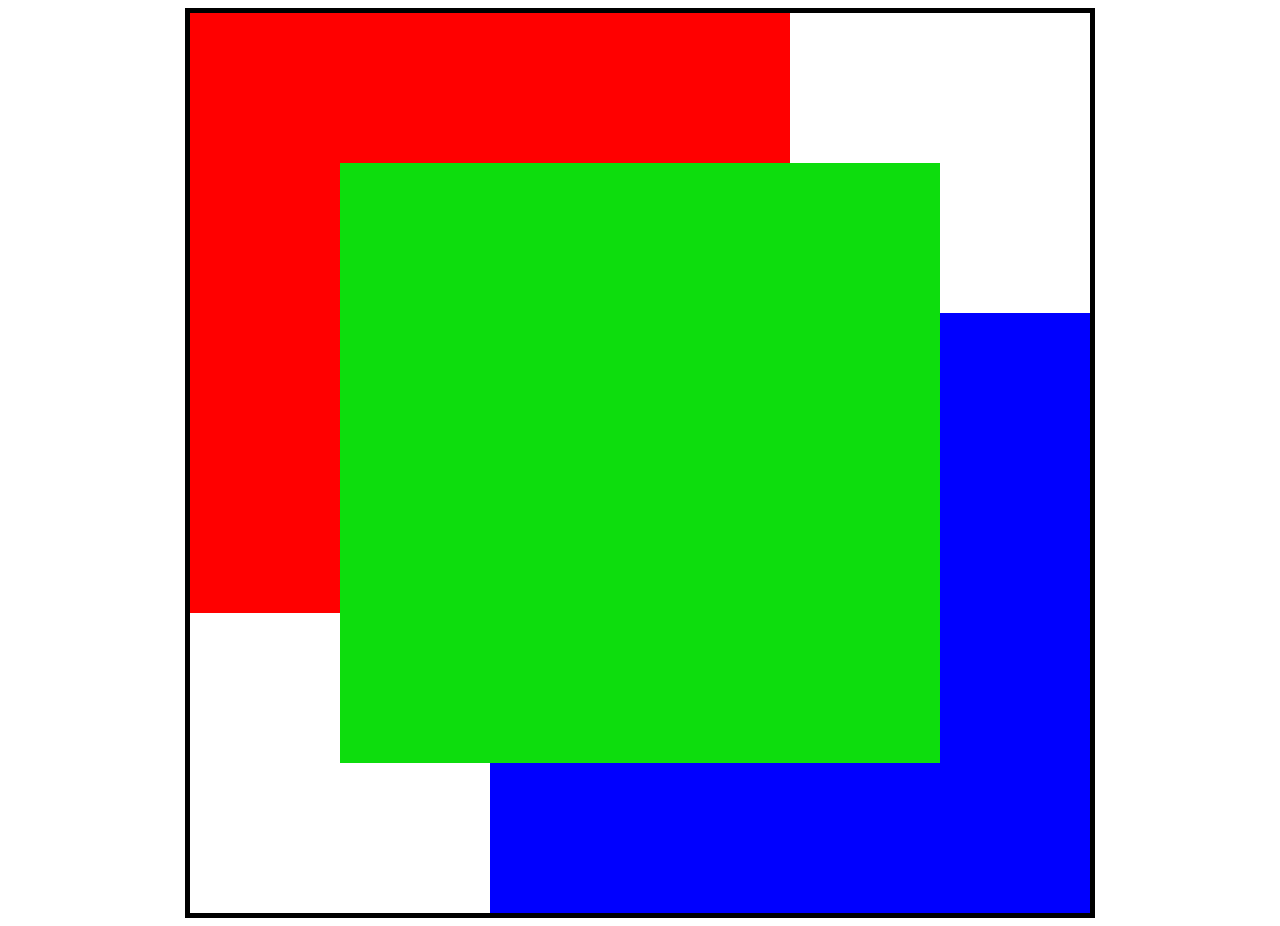
<file: Task 2/Index.html>
<!DOCTYPE html>
<html lang="en">
<head>
    <meta charset="UTF-8">
    <meta name="viewport" content="width=device-width, initial-scale=1.0">
    <meta http-equiv="X-UA-Compatible" content="ie=edge">
    <title>Document</title>
    <link rel="stylesheet" href="./Style/style.css">
</head>
<body>
    <div class="Full">
        <div class="Red">

        </div>
        <div class="Green">

        </div>
        <div class="Blue">

        </div>
    </div>
</body>
</html>
</file>
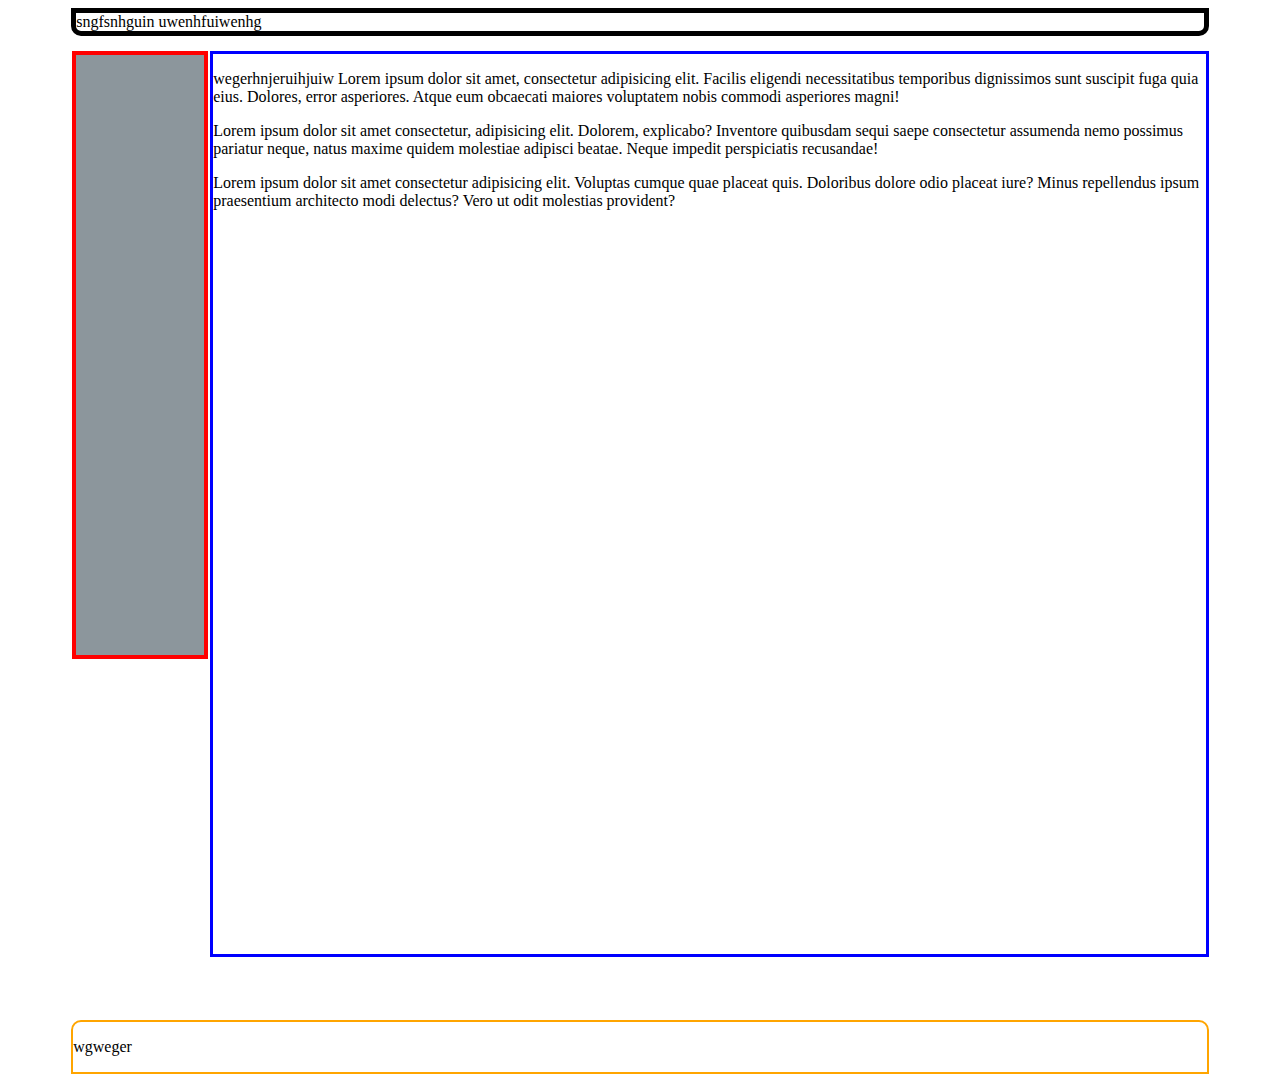
<file: Task 3/Index.html>
<!DOCTYPE html>
<html lang="en">
<head>
    <meta charset="UTF-8">
    <meta name="viewport" content="width=device-width, initial-scale=1.0">
    <meta http-equiv="X-UA-Compatible" content="ie=edge">
    <title>Document</title>
    <link rel="stylesheet" href="./Style.css">
</head>
<body>
    <div class="Desc">
    <div class="Header">
sngfsnhguin uwenhfuiwenhg
    </div>
    <div class="Sidebar">
    </div>
    <div class="Container">
        <p>wegerhnjeruihjuiw Lorem ipsum dolor sit amet, consectetur adipisicing elit. Facilis eligendi necessitatibus temporibus dignissimos sunt suscipit fuga quia eius. Dolores, error asperiores. Atque eum obcaecati maiores voluptatem nobis commodi asperiores magni!      
        </p>
        <p>Lorem ipsum dolor sit amet consectetur, adipisicing elit. Dolorem, explicabo? Inventore quibusdam sequi saepe consectetur assumenda nemo possimus pariatur neque, natus maxime quidem molestiae adipisci beatae. Neque impedit perspiciatis recusandae!
        </p>
        <p>Lorem ipsum dolor sit amet consectetur adipisicing elit. Voluptas cumque quae placeat quis. Doloribus dolore odio placeat iure? Minus repellendus ipsum praesentium architecto modi delectus? Vero ut odit molestias provident?</p>
    </div>
</div>
    <div class="Footer">
        <p>wgweger</p>
    </div>
</body>
</html>
</file>
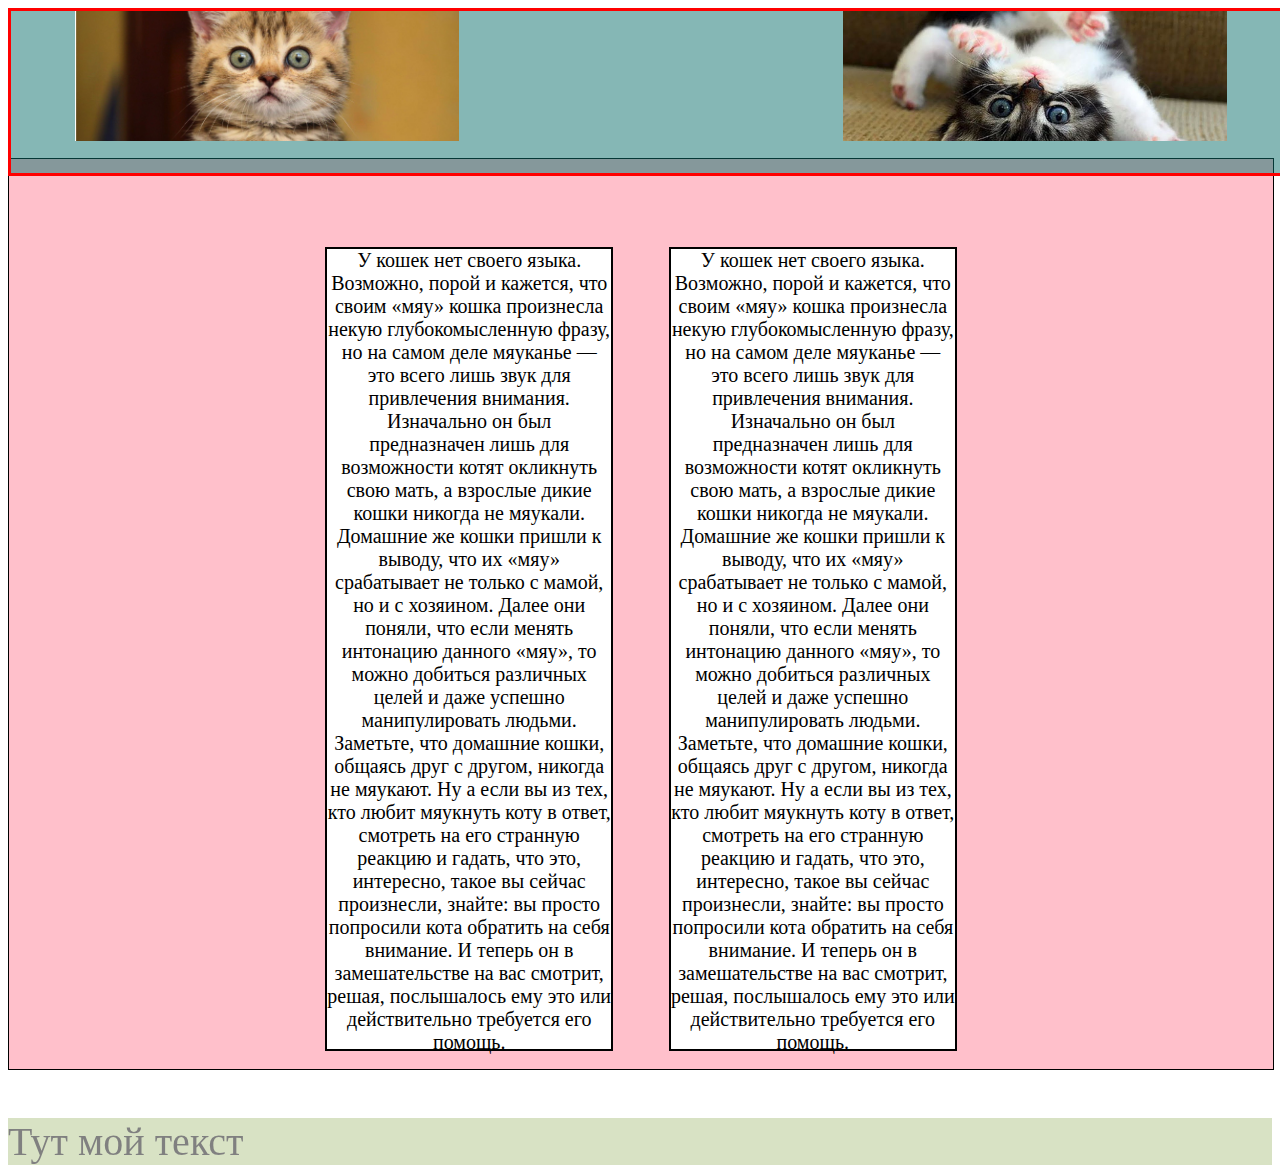
<file: Task 4/Index.html>
<!DOCTYPE html>
<html lang="en">
<head>
    <meta charset="UTF-8">
    <meta name="viewport" content="width=device-width, initial-scale=1.0">
    <meta http-equiv="X-UA-Compatible" content="ie=edge">
    <link rel="stylesheet" href="Style.css">
    <title>Document</title>
</head>
<body>
    <div class="Desc">
    <div class="Header">
        <div class="Head1">

        </div>
        <div class="Head2">

        </div>
    </div>
    <div class="Full">
    <div class="Content">
        <div class="Con1">
            У кошек нет своего языка. Возможно, порой и кажется, что своим «мяу» кошка произнесла некую глубокомысленную фразу, но на самом деле мяуканье — это всего лишь звук для привлечения внимания. Изначально он был предназначен лишь для возможности котят окликнуть свою мать, а взрослые дикие кошки никогда не мяукали.           
            Домашние же кошки пришли к выводу, что их «мяу» срабатывает не только с мамой, но и с хозяином. Далее они поняли, что если менять интонацию данного «мяу», то можно добиться различных целей и даже успешно манипулировать людьми. Заметьте, что домашние кошки, общаясь друг с другом, никогда не мяукают.          
            Ну а если вы из тех, кто любит мяукнуть коту в ответ, смотреть на его странную реакцию и гадать, что это, интересно, такое вы сейчас произнесли, знайте: вы просто попросили кота обратить на себя внимание. И теперь он в замешательстве на вас смотрит, решая, послышалось ему это или действительно требуется его помощь.        
        </div>
        <div class="Con2">
            У кошек нет своего языка. Возможно, порой и кажется, что своим «мяу» кошка произнесла некую глубокомысленную фразу, но на самом деле мяуканье — это всего лишь звук для привлечения внимания. Изначально он был предназначен лишь для возможности котят окликнуть свою мать, а взрослые дикие кошки никогда не мяукали.           
            Домашние же кошки пришли к выводу, что их «мяу» срабатывает не только с мамой, но и с хозяином. Далее они поняли, что если менять интонацию данного «мяу», то можно добиться различных целей и даже успешно манипулировать людьми. Заметьте, что домашние кошки, общаясь друг с другом, никогда не мяукают.          
            Ну а если вы из тех, кто любит мяукнуть коту в ответ, смотреть на его странную реакцию и гадать, что это, интересно, такое вы сейчас произнесли, знайте: вы просто попросили кота обратить на себя внимание. И теперь он в замешательстве на вас смотрит, решая, послышалось ему это или действительно требуется его помощь.        
        </div>
    </div>
    </div>

</div>
<div class="Footer">
    Тут мой текст 
</div>
</body>
</html>
</file>
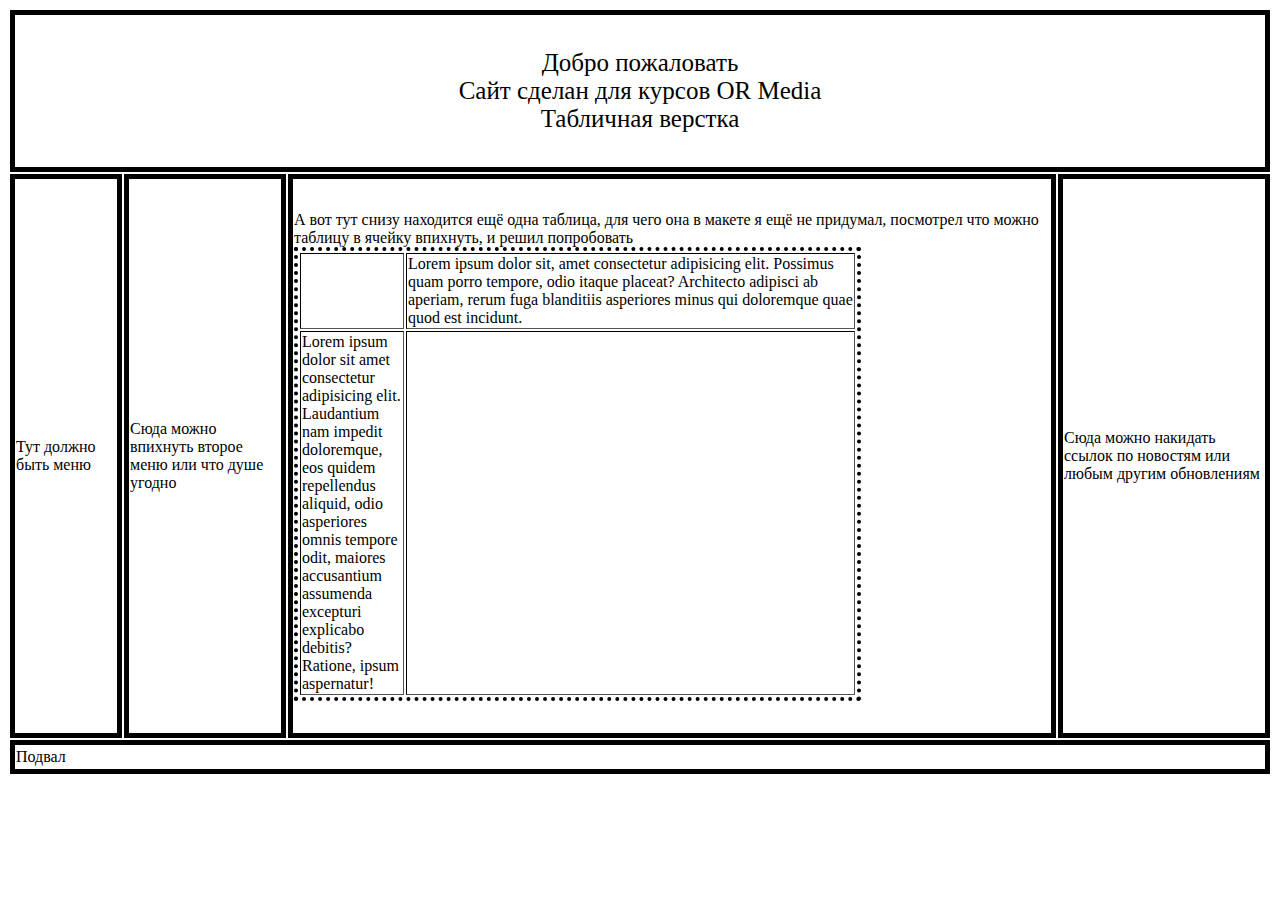
<file: Task 1/Table/Table.html>
<!DOCTYPE html>
<html lang="en">
<head>
    <meta charset="UTF-8">
    <meta name="viewport" content="width=<device-width>, initial-scale=1.0">
    <meta http-equiv="X-UA-Compatible" content="ie=edge">
    <title>Document</title>
    <link rel="stylesheet" href="./Table.css">
</head>
<body>
    <table class="tab1">
        <tr>
            <td colspan="4" class="head"><p>Добро пожаловать<br>Сайт сделан для курсов OR Media<br>Табличная верстка</p></td>
        </tr>
        <tr>
            <td class="td1">Тут должно быть меню</td>
            <td class="td2">Сюда можно впихнуть второе меню или что душе угодно</td>
            <td class="content">А вот тут снизу находится ещё одна таблица, для чего она в макете я ещё не придумал, посмотрел что можно таблицу в ячейку впихнуть, и решил попробовать
                <br>
                    <table class="tab2" border="3">
                        <tr>
                            <td class="td3"></td>
                            <td>Lorem ipsum dolor sit, amet consectetur adipisicing elit. Possimus quam porro tempore, odio itaque placeat? Architecto adipisci ab aperiam, rerum fuga blanditiis asperiores minus qui doloremque quae quod est incidunt.</td>
                        </tr>
                        <tr>
                            <td class="td4">Lorem ipsum dolor sit amet consectetur adipisicing elit. Laudantium nam impedit doloremque, eos quidem repellendus aliquid, odio asperiores omnis tempore odit, maiores accusantium assumenda excepturi explicabo debitis? Ratione, ipsum aspernatur!</td>
                            <td></td>
                        </tr>
                    </table>
            </td>
            <td class="td5">Сюда можно накидать ссылок по новостям или любым другим обновлениям</td>
        </tr>
        <tr>
            <td colspan="4" class="footer">Подвал</td>
        </tr>
    </table>
</body>
</html>
</file>
<file: Task 2/Style/style.css>
.Full{
	margin: auto;
	border: 5px solid black;
	width: 900px;
	height: 900px;
	position: relative;
}
.Red{
	height: 600px;
	width: 600px;
	background-color: red;
	position: absolute;
}
.Green{
	height: 600px;
	width: 600px;
	background-color: rgb(13, 221, 13);
	position: relative;
	margin: auto;
    margin-top: 150px;
    z-index: 3;
}
.Blue{
	height: 600px;
	width: 600px;
	position: absolute;
	bottom: 0;
    right: 0;
    background-color: blue;
}
</file>
<file: Task 3/Style.css>
.Header{
    max-width: 100%;
    height: 15%;
    margin-left: 5%;
    margin-right: 5%;
    border-radius: 0px 0px 10px 10px;
    border: 5px solid black;
}
.Sidebar{
    border: 4px solid red;
    position: fixed;
    width: 10%;
    height: 600px;
    background-color: rgba(25, 45, 57, 0.5);
    margin-top: 15px;
    margin-left: 5%;
}
.Container{
    border: 3px solid blue;
    max-width: inherit;
    height: 900px;
    margin-left: 16%;
    margin-top: 15px;
    margin-right: 5%;
}
.Footer{
    max-width: 100%;
    margin: 5%;
    margin-bottom: 10px;
    height: 15%;
    border-radius: 10px 10px 0px 0px;
    border: 2px solid orange;
}
</file>
<file: Task 4/Style.css>
.Desc{
    width: 100%;
    height: 1100px;
}
.Header{
    z-index: 4;
    position: fixed;
    width: 100%;
    height: 18%;
    border:3px solid red;
    background-color: rgba(12, 111, 108, 0.5);
    transition: 0.5s;
    margin-bottom: 5px;
}
.Header:hover{
    background-color: hotpink;
}
.Head1{
    background-image: url(./dwoilp3BVjlE.jpg);
    width: 30%;
    height: 80%;
    background-position: center;
    background-size: 100%;
    float: left;
    margin-left: 5%;
    
}
.Head2{
    background-image: url(./maxresdefault.jpg);
    width: 30%;
    height: 80%;
    background-position: center;
    background-size: 100%;
    float: right;
    margin-right: 5%;
}
.Full{
    position: relative;
	top: 150px;
	width: 100%;
	height: 900px;
	border: 1px solid;
    background-color: pink;
    padding-bottom: 10px;
}
.Content{
    text-align: center;
    margin: auto;
    font-size: 20px;
    width: 50%;
    background-color: wheat;
    margin-top: 7%;
    margin-bottom: 5px;
}
.Con1{
    float: left;
    bottom: 0;
    border: 2px solid black;
    text-align: center;
    width: 45%;
    height: 800px;
    background-color: white;
}
.Con2{
    float: right;
    border: 2px solid black;
    text-align: center;
    width: 45%;
    height: 800px;
    background-color: white;
}
.Footer{
    width: 100%;
    height: 15%;
    margin-top: 10px;
    background-color: rgba(100, 140, 20, 0.5);
    font-size: 40px;
    filter: opacity(50%);
    transition: 0.5s;
}
.Footer:hover{
    filter: opacity(100%);
}
</file>
<file: Task 1/Table/Table.css>
.tab1{
    width: 100%;
    height: 768px;
}
.tab2{
    width: 75%;
    border: 4px dotted black;
}
.td1{
    width: 100px;
    padding-top: inherit;
    border: 5px solid black;
}
.td2{
    width: 150px;
    border: 5px solid black;
}
.td3{
    width: 100px;
}
.td4{
    width: 100px;
}
.td5{
    width: 200px;
    border: 5px solid black;
}
.head{
    height: 150px;
    font-size: 25px;
    text-align: center;
    border: 5px solid black;
}
.footer{
    border: 5px solid black;
}
.content{
    border: 5px solid black;
}
</file>
